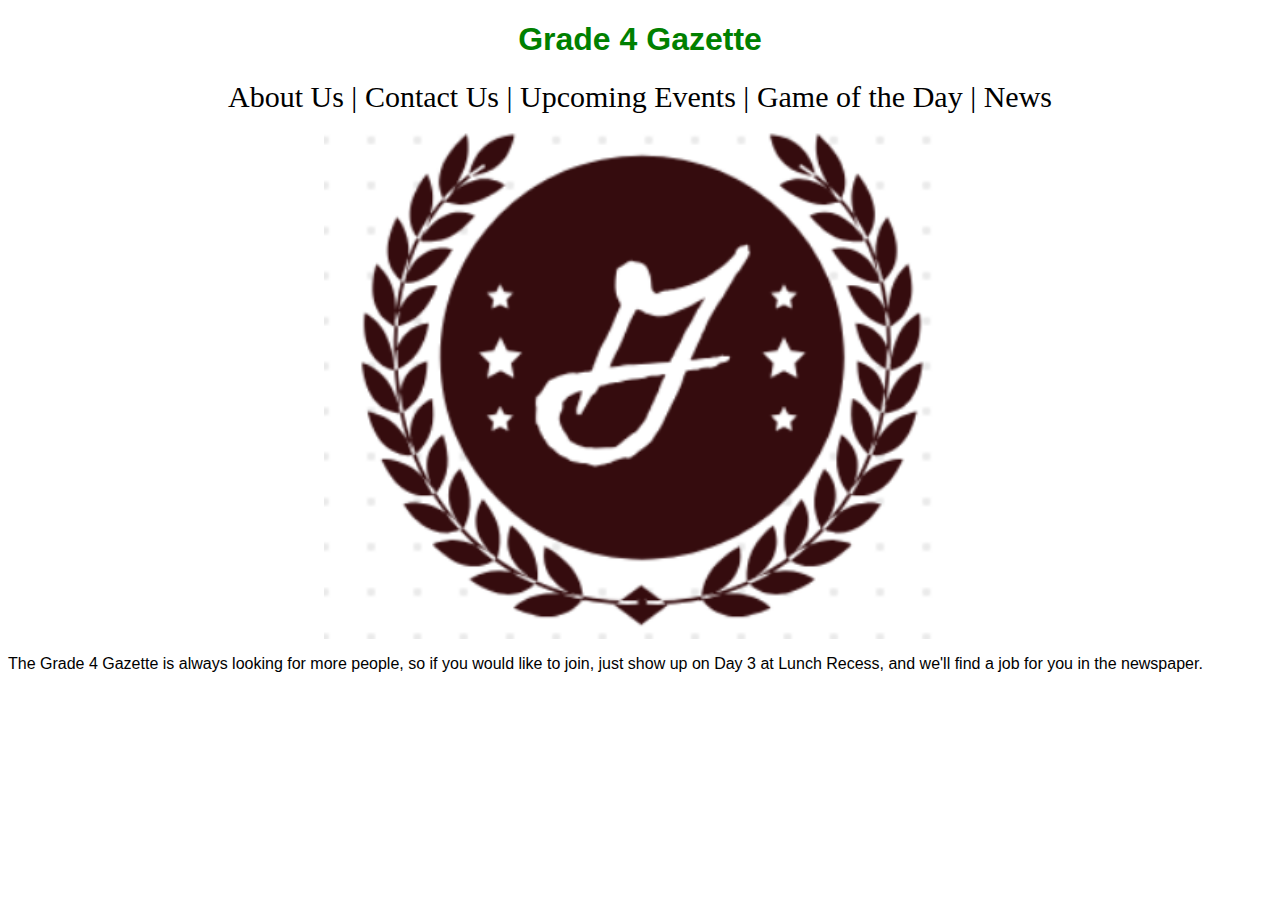
<file: index.html>
<!DOCTYPE html>
<html>
  <head>
    <link rel="stylesheet" href="style.css">
    <link rel="icon" type="image/png" href="gifted_gazette_logo.png">
    <title>Grade 4 Gazette</title>
  </head>
  <body>
    <h1 class="title">Grade 4 Gazette</h1>
    <div style="text-align: center; font-size: 30px;">
    <a href="about.html" class="link">About Us</a> |
    <a href="contact.html" class="link">Contact Us</a> |
    <a href="events.html" class="link">Upcoming Events</a> |
    <a href="game.html" class="link">Game of the Day</a> |
    <a href="news.html" class="link">News</a>
    </div>
    <img src="gifted_gazette_logo.png" class="image">
    <p class="writing">The Grade 4 Gazette is always looking for more people, so if you would like to join, just show up on Day 3 at Lunch Recess, and we'll find a job for you in the newspaper.</p>
  </body>
</html>
</file>
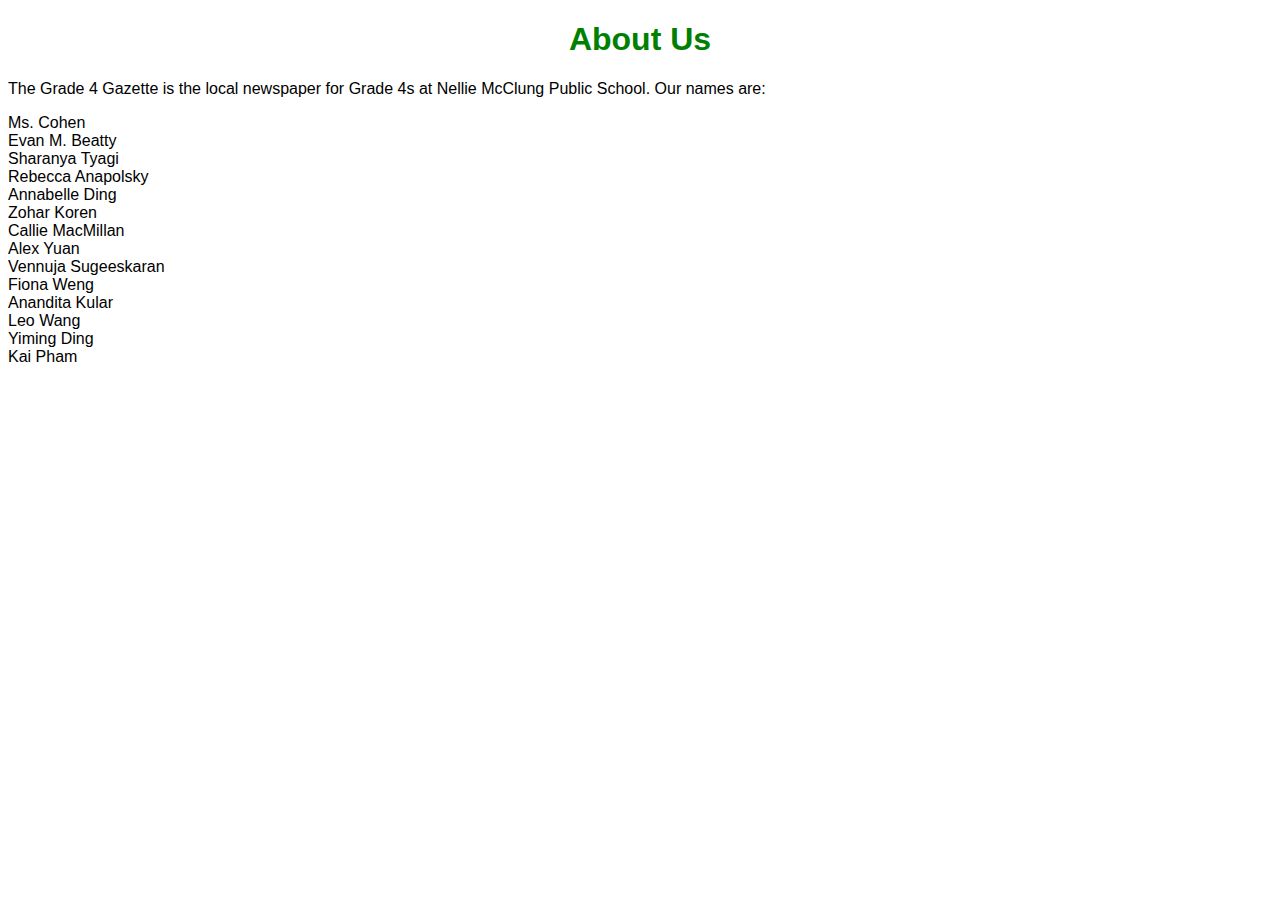
<file: about.html>
<!DOCTYPE html>
<html>
  <head>
  <link rel="stylesheet" href="style.css">
  <link rel="icon" type="image/png" href="gifted_gazette_logo.png">
  <title>About Us</title>
  </head>
  <body>
    <h1 class="title">About Us</h1>
    <p class="writing">The Grade 4 Gazette is the local newspaper for Grade 4s at Nellie McClung Public School. Our names are:
      <div class="writing">
      <or>
	<li>Ms. Cohen</li>
	<li>Evan M. Beatty</li>
       <li>Sharanya Tyagi</li>
       <li>Rebecca Anapolsky</li>
	<li>Annabelle Ding</li>
	<li>Zohar Koren</li>
	<li>Callie MacMillan</li>
	<li>Alex Yuan</li>
	<li>Vennuja Sugeeskaran</li>
	<li>Fiona Weng</li>
	<li>Anandita Kular</li>
	<li>Leo Wang</li>
	<li>Yiming Ding</li>
	<li>Kai Pham</li>
      </or>
      </div>
  </body>
</html>
</file>
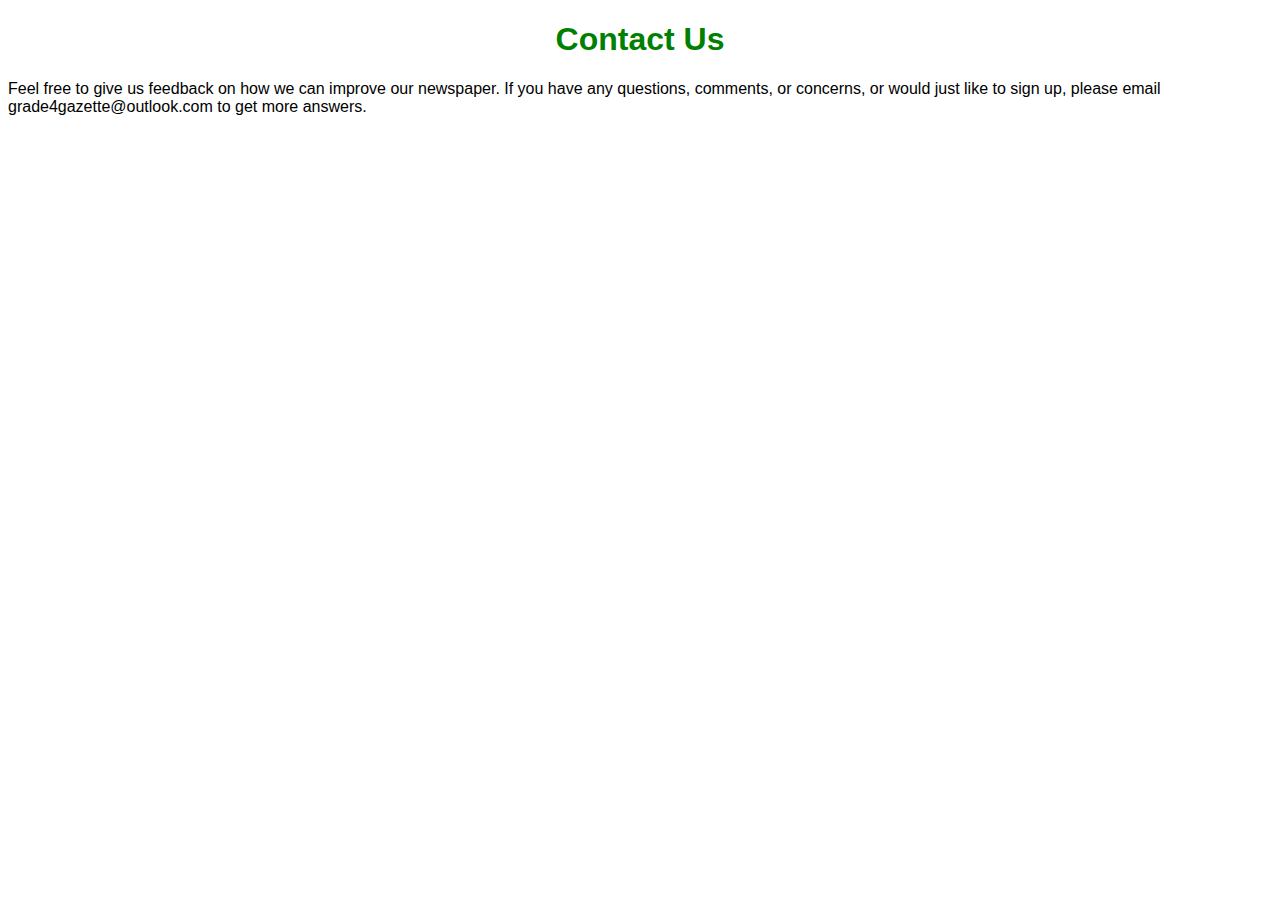
<file: contact.html>
<!DOCTYPE html>
<html>
  <head>
    <link rel="stylesheet" href="style.css">
    <link rel="icon" type="image/png" href="gifted_gazette_logo.png">
    <title>Contact Us</title>
  </head>
  <body>
    <h1 class="title">Contact Us</h1>
<p class="writing">Feel free to give us feedback on how we can improve our newspaper. If you have any questions, comments, or concerns, or would just like to sign up, please email grade4gazette@outlook.com to get more answers.</p>
  </body>
</html>
</file>
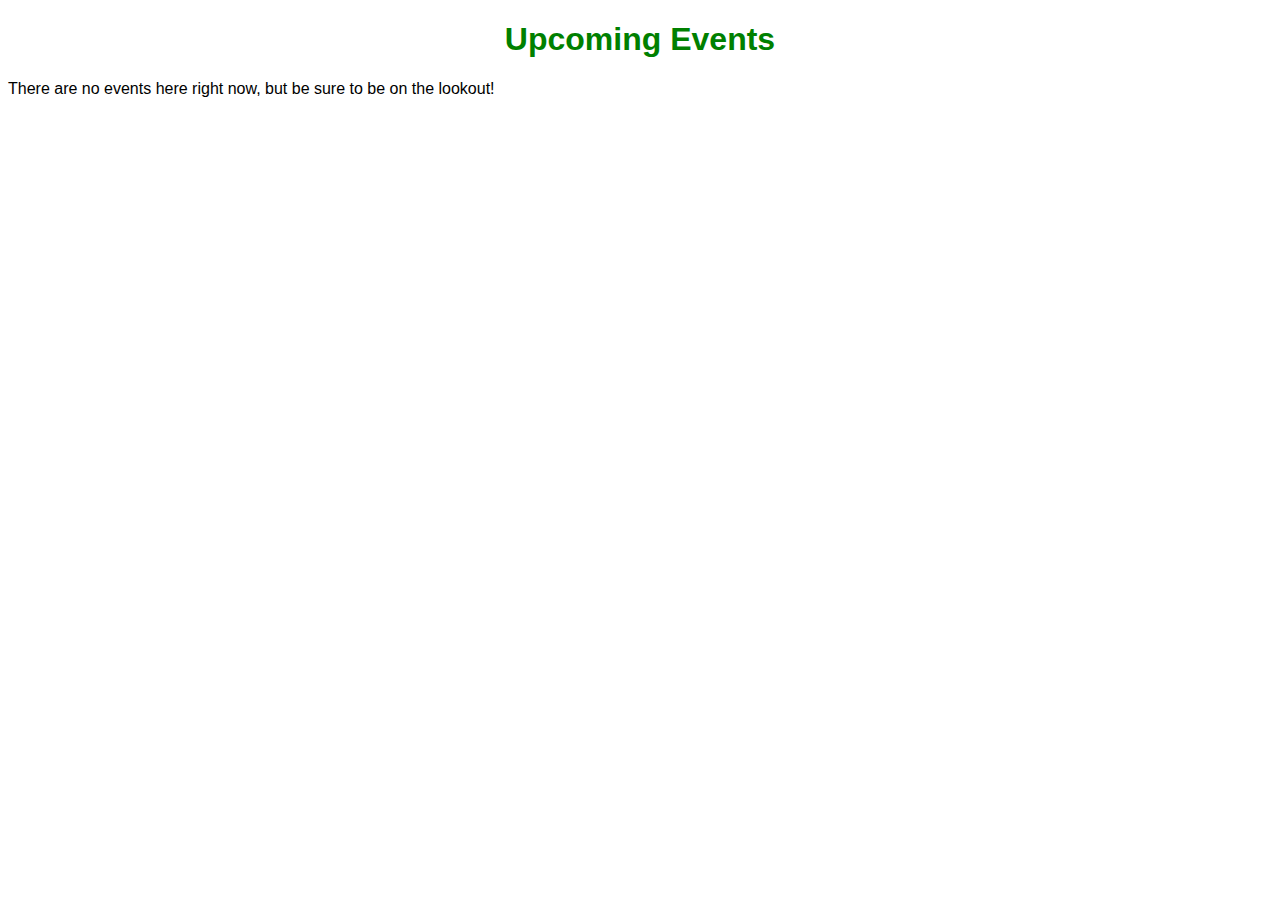
<file: events.html>
<!DOCTYPE html>
<html>
  <head>
    <link rel="stylesheet" href="style.css">
    <link rel="icon" type="image/png" href="gifted_gazette_logo.png">
    <title>Upcoming Events</title>
  </head>
  <h1 class="title">Upcoming Events</h1>
  <p class="writing">There are no events here right now, but be sure to be on the lookout!</p>
</html>
</file>
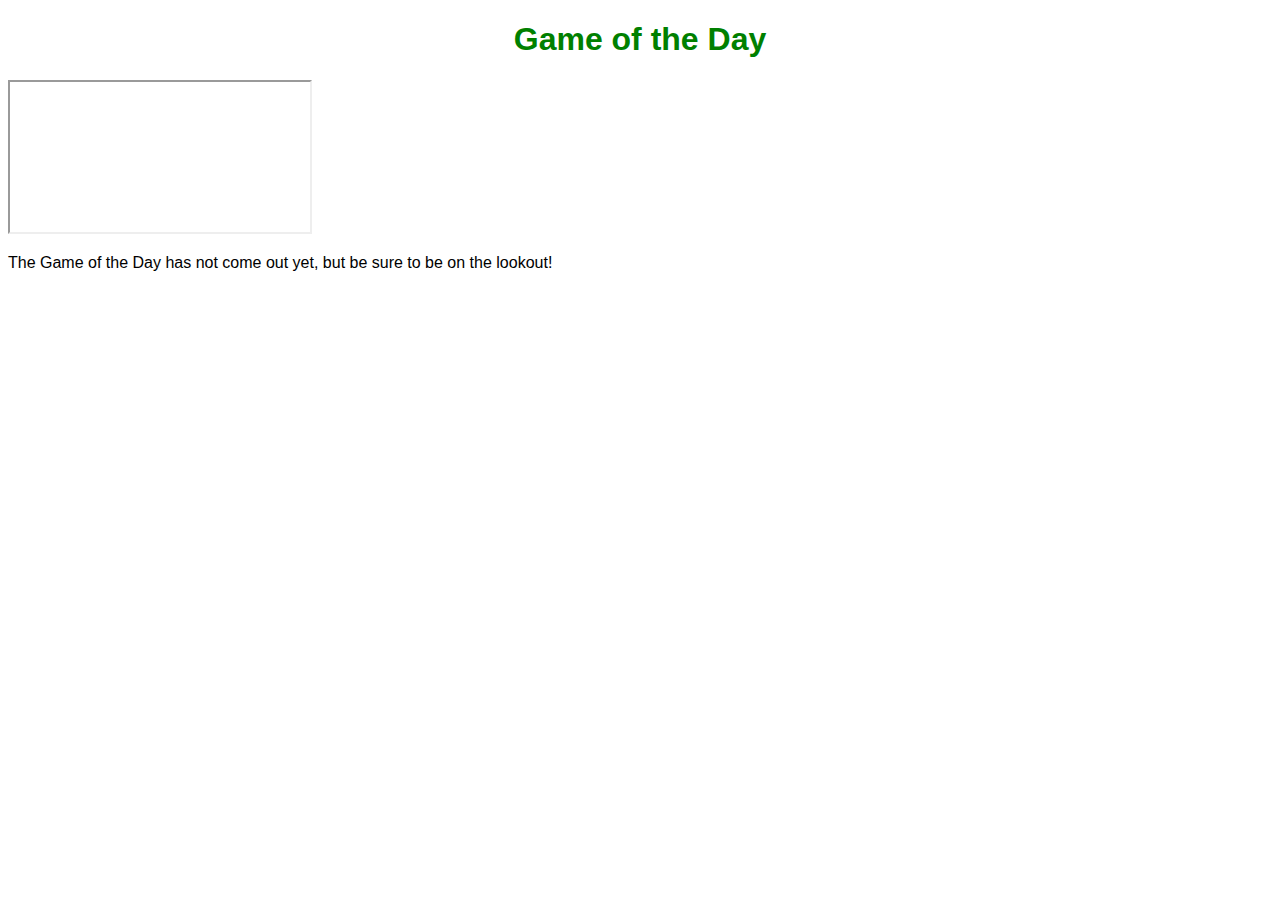
<file: game.html>
<!DOCTYPE html>
<html>
  <head>
    <link rel="stylesheet" href="style.css">
    <link rel="icon" type="image/png" href="gifted_gazette_logo.png">
  </head>
  <body>
    <h1 class="title">Game of the Day</h1>
    <p class="writing" hidden>Today's Game of the Day is:</p>
    <iframe src=""></iframe>
    <p class="writing" hidden>by:</p>
    <p class="writing">The Game of the Day has not come out yet, but be sure to be on the lookout!</p>
  </body>
</html>
</file>
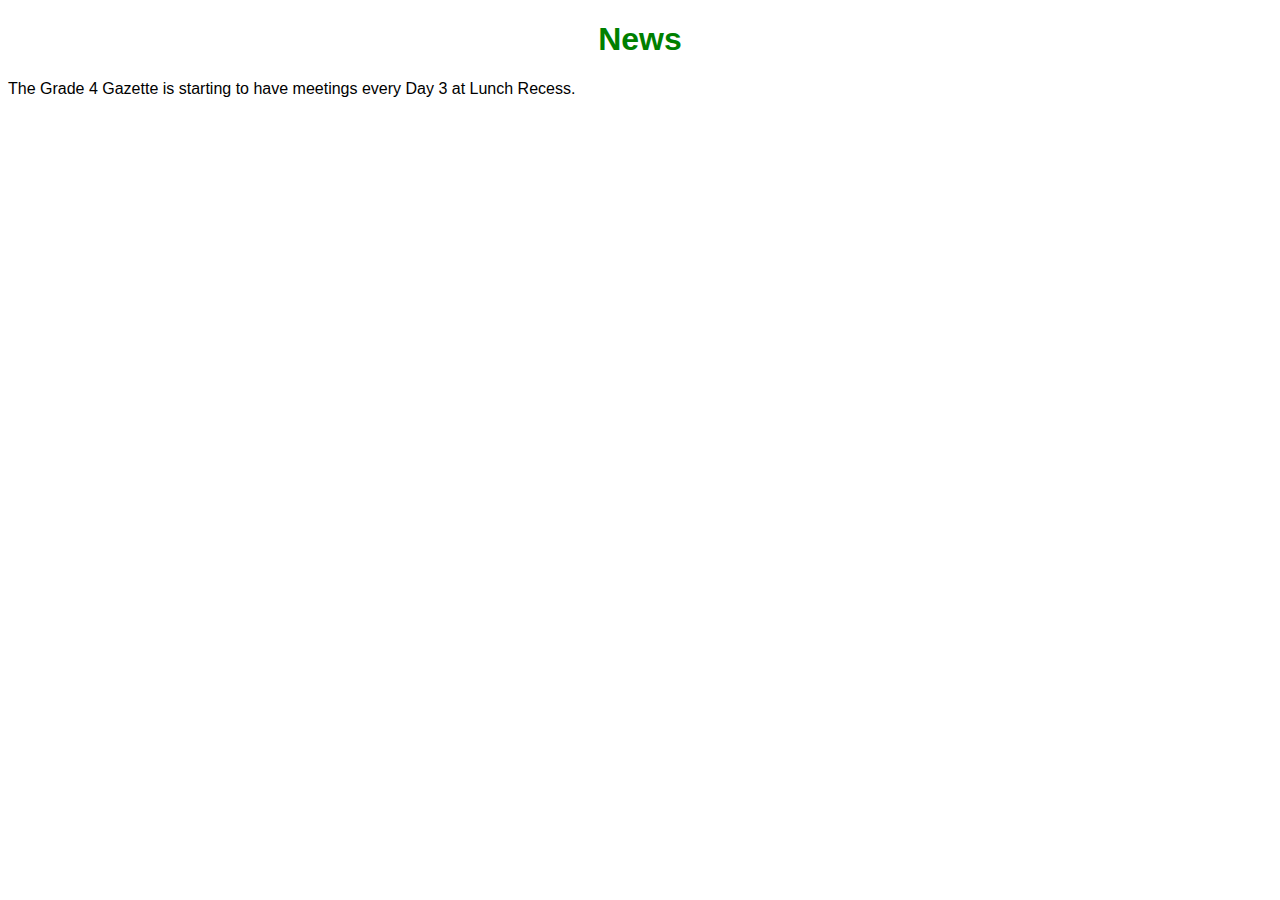
<file: news.html>
<!DOCTYPE html>
<html>
  <head>
    <link rel="stylesheet" href="style.css">
    <link rel="icon" type="image/png" href="gifted_gazette_logo.png">
    <title>News</title>
  </head>
  <body>
    <h1 class="title">News</h1>
    <p class="writing">The Grade 4 Gazette is starting to have meetings every Day 3 at Lunch Recess.</p>
  </body>
</html>
</file>
<file: style.css>
.title {
  text-align: center;
  font-family: sans-serif;
  color: green;
}
.image {
  display: block;
  margin-left: auto;
  margin-right: auto;
  width: 50%;
}
.link {
    text-decoration: none;
    font-family: cursive;
    color: black;
}
.link:hover {
    color: red;
    text-decoration: underline;
}
.link:active {
    color: green;
    text-decoration: bold;
}
.writing {
    font-family: sans-serif;
    color: black;
}
</file>
